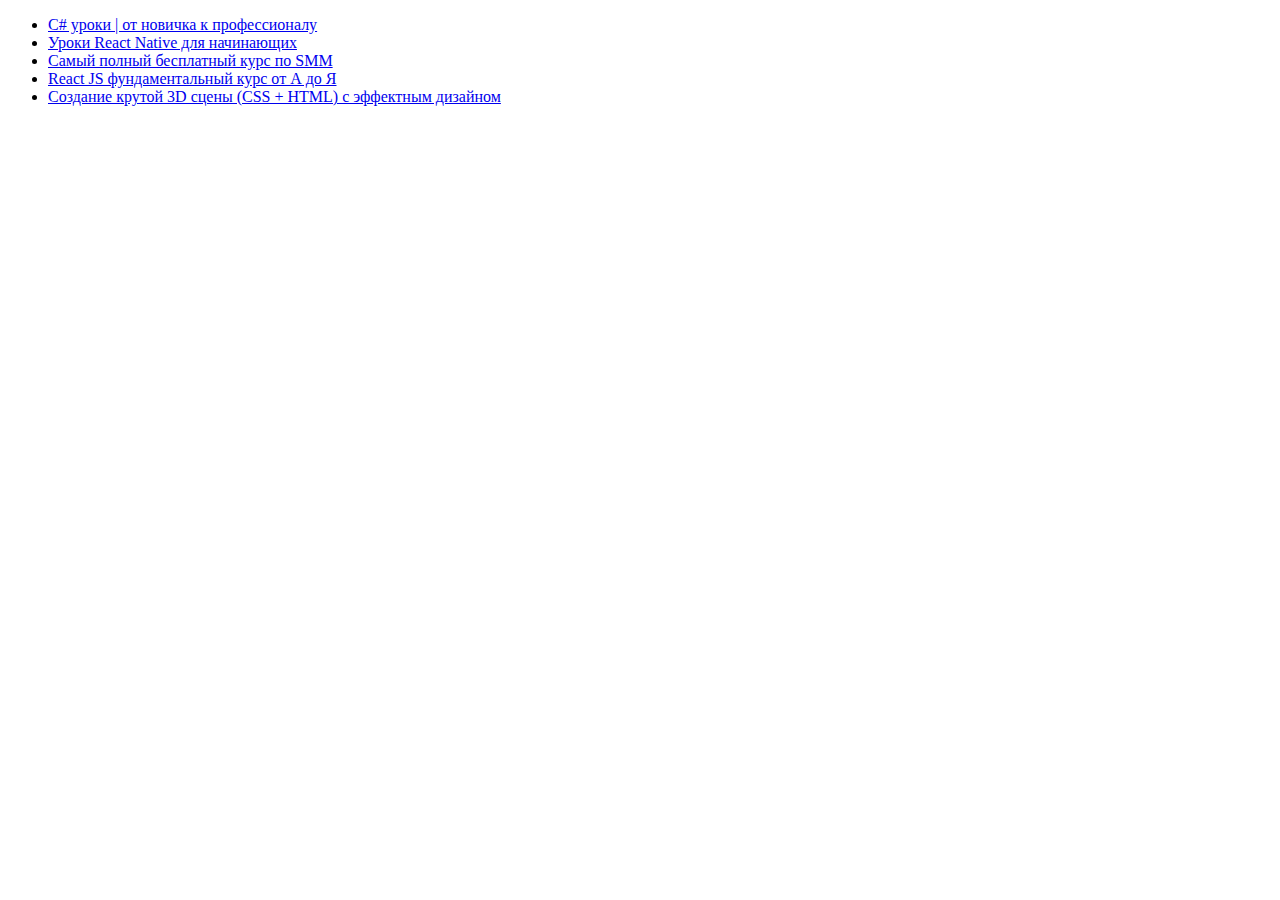
<file: youtube.html>
<!DOCTYPE html>
<html>
<head>
    <meta charset="UTF-8">
    <title>Ютуб курсы</title>
</head>
<body>

    <ul>
        <li>
            <a href="https://www.youtube.com/playlist?list=PLQOaTSbfxUtD6kMmAYc8Fooqya3pjLs1N" target="_blank">C# уроки | от новичка к профессионалу</a>
        </li>
        <li>
            <a href="https://www.youtube.com/playlist?list=PL0lO_mIqDDFWPVIWdB7tjU5aznqXAXvLL" target="_blank">Уроки React Native для начинающих</a>
        </li>
        <li>
            <a href="https://www.youtube.com/watch?v=ZmrC1QyQZWk&list=LL&index=137&t=1s" target="_blank">Самый полный бесплатный курс по SMM</a>
        </li>
        <li>
            <a href="https://www.youtube.com/watch?v=GNrdg3PzpJQ&list=LL&index=143&t=2s" target="_blank">React JS фундаментальный курс от А до Я</a>
        </li>
        <li>
            <a href="https://www.youtube.com/watch?v=eBbrEQw7kcg&list=LL&index=151&t=2691s" target="_blank">Создание крутой 3D сцены (CSS + HTML) с эффектным дизайном</a>
        </li>
    </ul>

</body>
</html>
</file>
